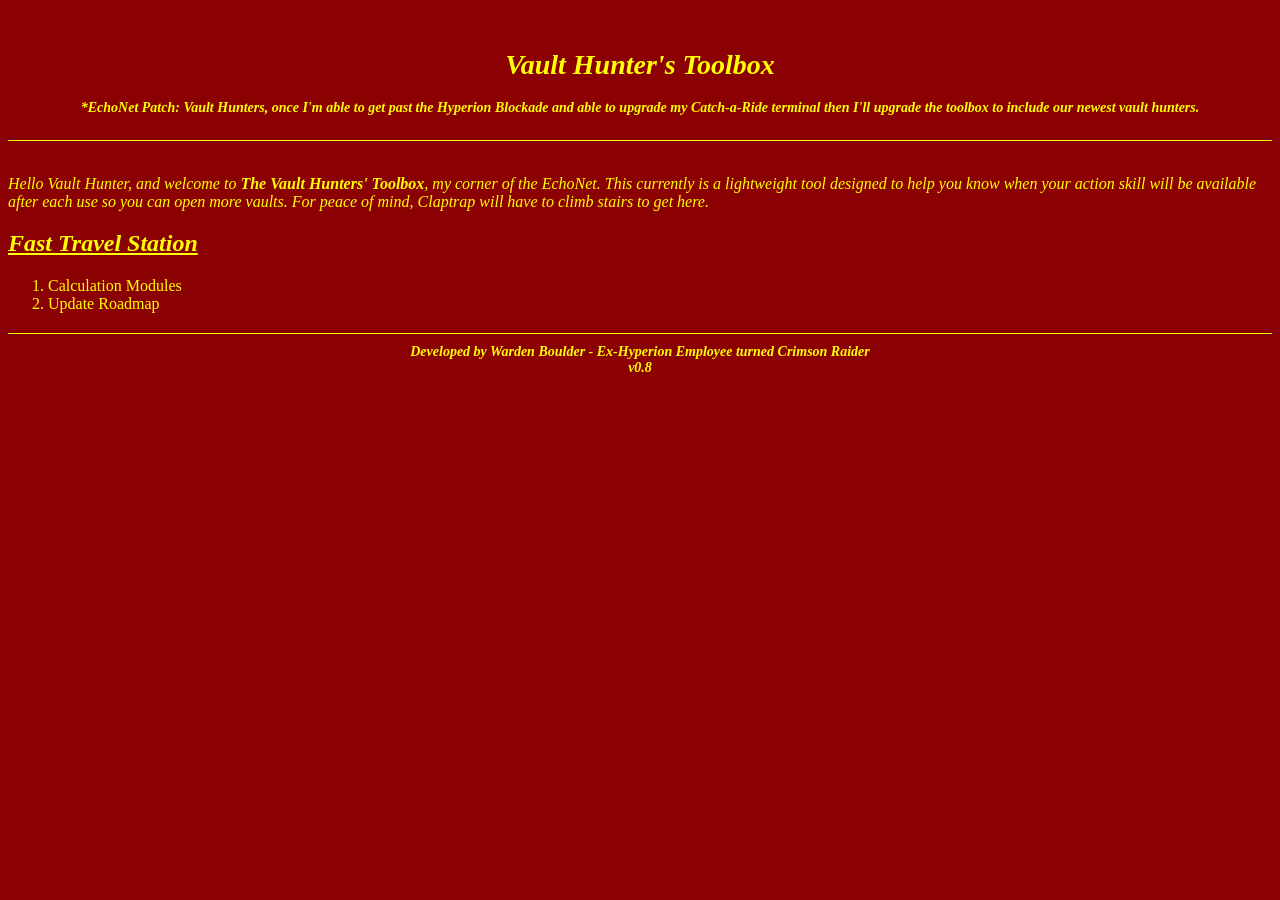
<file: index.html>
<!DOCTYPE html>
<html>
<head>
  <link rel="stylesheet" href="style.css?v=2">
    <title>Vault Hunter's Toolbox</title>
</head>
<body>
  <header>
    <h1>Vault Hunter's Toolbox</h1>
     <p class="note">*EchoNet Patch: Vault Hunters, once I'm able to get past the Hyperion Blockade and able to upgrade my Catch-a-Ride terminal then I'll upgrade the toolbox to include our newest vault hunters.</p>
  </header><br>
    <p>Hello Vault Hunter, and welcome to <strong>The Vault Hunters' Toolbox</strong>, my corner of the EchoNet. This currently is a lightweight tool designed to help you know when your action skill will be available after each use so you can open more vaults. For peace of mind, Claptrap will have to climb stairs to get here. </p>
    <h2 class="underline">Fast Travel Station</h2>
    <ol>
        <li><a href="calculators.html">Calculation Modules</a></li>
        <li><a href="roadmap.html">Update Roadmap</a></li>
    </ol>
  <footer>
      Developed by Warden Boulder - Ex-Hyperion Employee turned Crimson Raider<br>
      v0.8
  </footer>
</body>
</html>
</file>
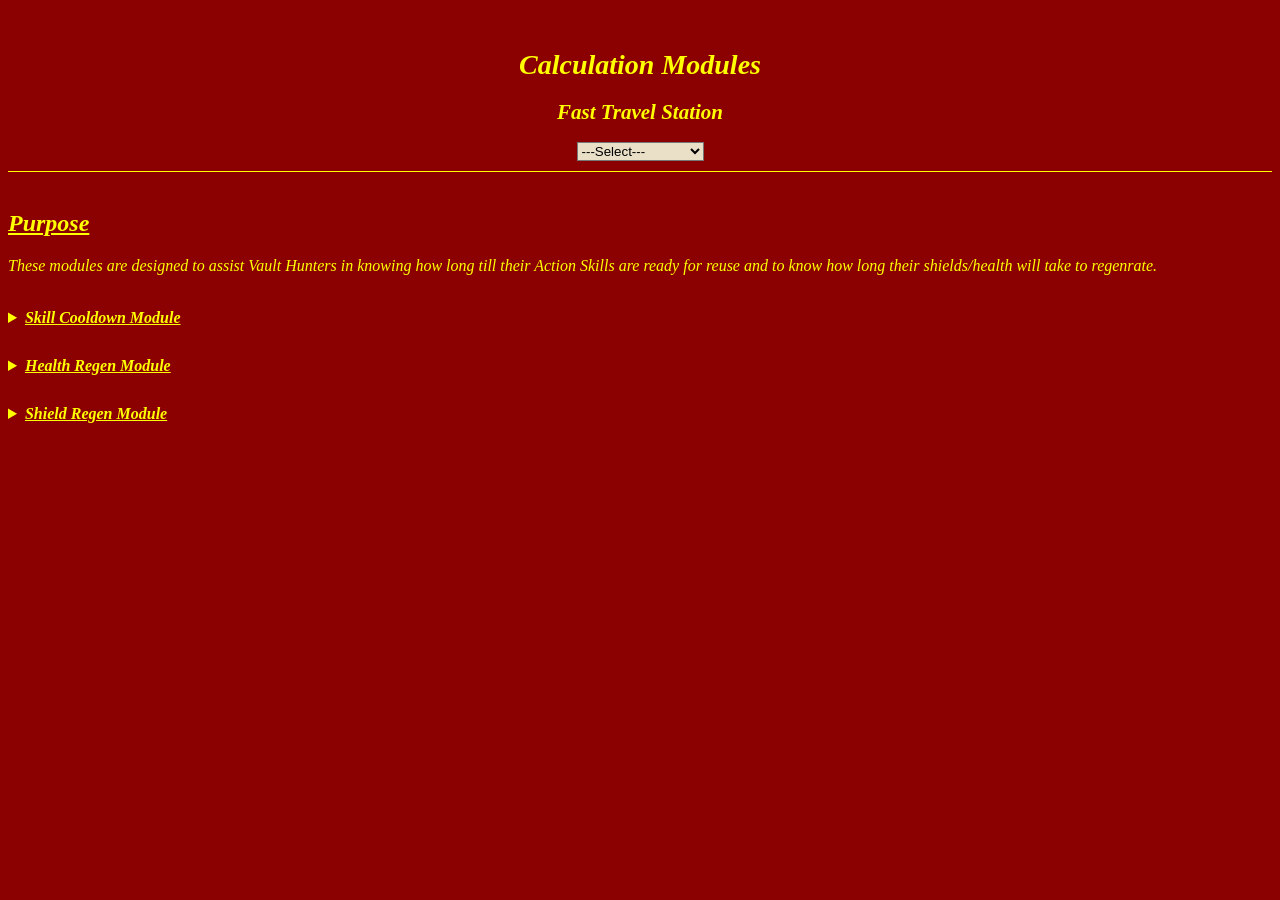
<file: calculators.html>
<!doctype html>
<html>
  <head>
  <link rel="stylesheet" href="style.css?v=2">
  <script src="calculate.js?v=2"></script>
  <script src="selection.js"></script>
  <script src="navigation.js?v=2"></script>
</head>
  <body>
    <header>
      <h1>Calculation Modules</h1>
      <strong><em><h2>Fast Travel Station</h2></em></strong> 
      <select onchange="nav()" id="nav">
        <option value="null">---Select---</option>
        <option value="home">Homepage</option>
        <option value="road">Update Roadmap</option>
      </select>
    </header><br>
  </body>
  <h2 class="underline">Purpose</h2>
  <p>These modules are designed to assist Vault Hunters in knowing how long till their Action Skills are ready for reuse and to know how long their shields/health will take to regenrate.</p><br>
   <details>
        <summary class="underline">Skill Cooldown Module</summary>
        <p>Vault Hunter Selection:</p>
    <select name="Character cooldown" id="character" onchange="toggleCharacter()">
    <option value="null">---Select---</option>
    <optgroup label="Borderlands 1">
        <option value="brick">Brick</option>
        <option value="lilith">Lilith</option>
        <option value="mordecai">Mordecai</option>
        <option value="roland">Roland</option>
    </optgroup>
    <optgroup label="Borderlands 2">
        <option value="Axton">Axton</option>
        <option value="gaige">Gaige</option>
        <option value="krieg">Krieg</option>
        <option value="maya">Maya</option>
        <option value="salvador">Salvador</option>
        <option value="zero">Zer0</option>
    </optgroup>
    <optgroup label="Borderlands 3">
        <option value="amara1">Amara (Phasecast)</option>
        <option value="amara2">Amara (Phaseflare)</option>
        <option value="amara3">Amara (Phasegrasp)</option>
        <option value="amara4">Amara (Phaseslam)</option>
        <option value="fl4k1">Fl4k (Fade Away)</option>
        <option value="fl4k2">Fl4k (Gamma Burst)</option>
        <option value="fl4k3">Fl4k (Gravity Snare)</option>
        <option value="fl4k4">Fl4k (Rakk Attack)</option>
        <option value="moze">Moze</option>
        <option value="zane1">Zane (Barrier)</option>
        <option value="zane2">Zane (Digi-Clone)</option>
        <option value="zane3">Zane (MNTIS Shoulder Cannon)</option>
        <option value="zane4">Zane (SNTNL)</option>
    </optgroup>
    <optgroup label="Borderlands: The Pre-Sequel">
        <option value="Athena">Athena</option>
        <option value="Aurelia">Aurelia</option>
        <option value="Claptrap">Claptrap</option>
        <option value="Jack">Jack</option>
        <option value="Nisha">Nisha</option>
        <option value="Wilhelm">Wilhelm</option>
    </optgroup>
</select><br>
  <p class="cooldown" id="cooldown-text"></p>
    <input type="number" id="action" style="display: none;">
  <p>Static Skill Buff = <input type="number" id="skills" placeholder="Static Skill % Increase"></input></p>
  <p>Class Mod Buff = <input type="number" id="class_mod" placeholder ="Class Mod % Increase"></input></p>
  <p>Relic Bonus = <input type="number" id="relic" placeholder="Relic % Increase"></input></p>
    <p>Flat Cooldown Reduction = <input type="number" id="additional" placeholder="Avg. Reduction in Seconds"</input></p><br>
    <div id="coolresults"></div>
  <button id = "calculate" onclick="CalculateTotal()">Run the numbers</button><br>
    </details>
   <details>
     <summary class="underline">Health Regen Module</summary>
     <div class="card-holder">
       <div class="card">
         <p>Max Health = <input placeholder="Enter Max Health" id="maxHp" /></p>
    <p>Health Regen % = <input placeholder="Total from all sources" id="regen" /></p>
    <p>Health Regen Per Second = <input placeholder="Total from all sources" id="regenPercent"/></p>
    <p>Health Remaining = <input placeholder="Percent Left" id="hpLeft"/></p>
         <button onclick="HealthRegen()" id="red">Health Report</button>
         <div id="hpresults"></div>
       </div>
     </div>
   </details>

  <details>
     <summary class="underline">Shield Regen Module</summary>
    <div class="card-holder">
       <div class="card">
         <p>Max Shield Capacity = <input placeholder="Enter Max Shield" id="maxDef" /></p>
    <p>Recharge Rate = <input placeholder="Total from all sources" id="recharge" /></p>
    <p>Additioanl Recharge Rates (percentage)= <input placeholder="Total from all sources" id="addrecharge" /></p>
    <p>Shields Remaining = <input placeholder="Percent Remaining" id="shieldLeft"/></p>
    <p>Recharge Delay = <input placeholder="Enter Delay" id="delay"/></p>
         <button onclick="ShieldRegen()" id="blue">Shield Report</button>
         <div id="shieldresults"></div>
       </div>
     </div>
   </details>
</html>
</file>
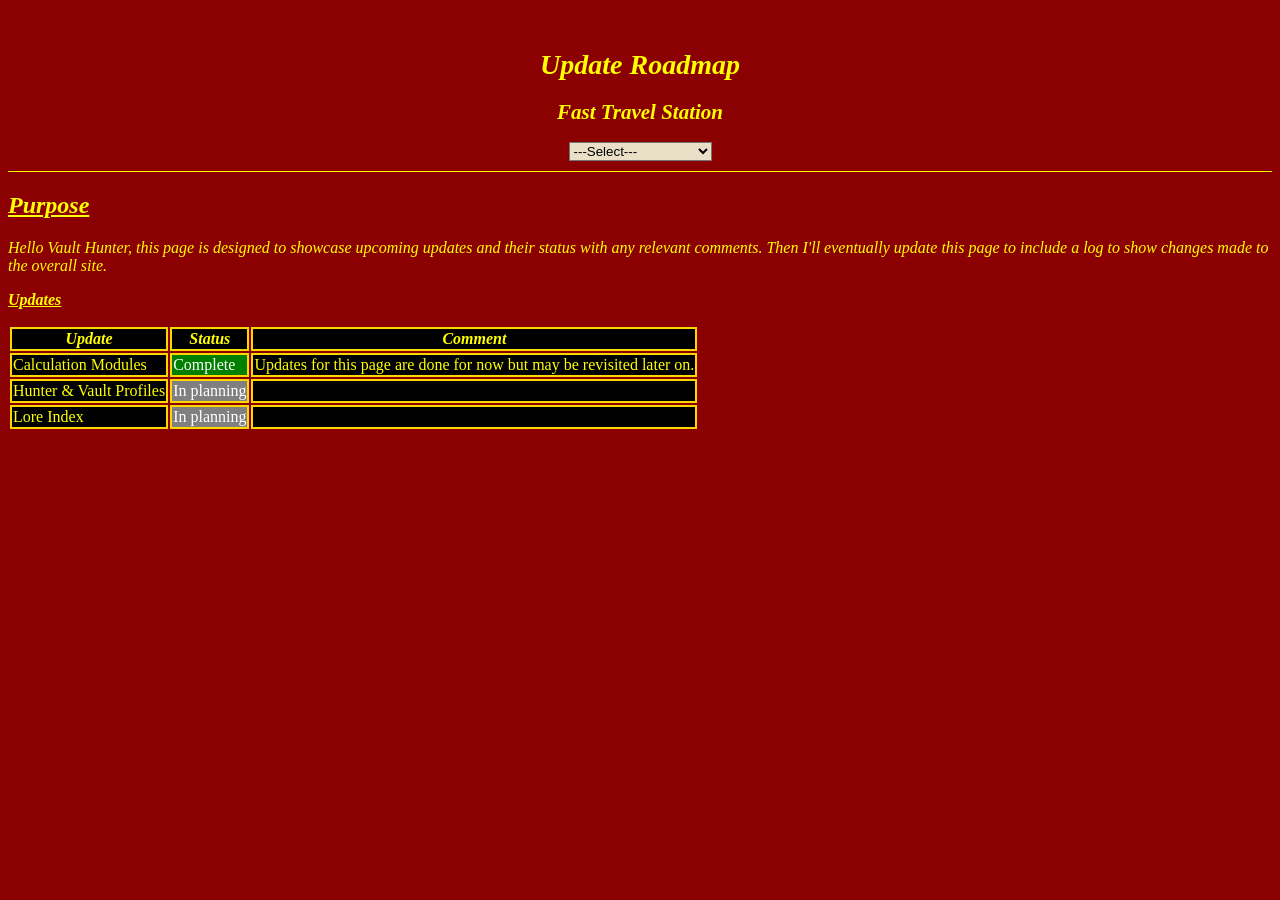
<file: roadmap.html>
<!DOCTYPE html>
<html>
  <head>
  <meta charset="utf-8">
  <meta name="viewport" content="width=device-width">
  <link rel="stylesheet" href="style.css?v=3">
  <script src="navigation.js" defer></script>
  <script src="script.js?v=2" defer></script>
</head>
  <body>
     <header>
    <h1>Update Roadmap</h1>
       <strong><em><h2>Fast Travel Station</h2></em></strong>
         <select onchange="nav()" id="nav">
           <option value="null">---Select---</option>
           <option value="home">Homepage</option>
           <option value="calculator">Calculation Modules</option>
         </select>
  </header>
  <h2 class="introduction underline">Purpose</h2>
  <p id="introduction">
    Hello Vault Hunter, this page is designed to showcase upcoming updates and their status with any relevant comments. Then I'll eventually update this page to include a log to show changes made to the overall site.
  </p>
    <p class="underline"><em><strong>Updates</strong></em></p>
      <table>
    <tr>
      <th><em><strong>Update</strong></em></th>
      <th class="status"><em><strong>Status</strong></em></th>
      <th><em><strong>Comment</strong></em></th>
    </tr>
    <tr>
      <td>Calculation Modules</td>
      <td class="status">Complete</td>
      <td>Updates for this page are done for now but may be revisited later on.</td>
    </tr>
    <tr>
      <td>Hunter & Vault Profiles</td>
      <td class="status">In planning</td>
      <td></td>
    </tr>
    <tr>
      <td>Lore Index</td>
      <td class="status">In planning</td>
      <td></td>
    </tr>
  </table>
  </body>
</html>
</file>
<file: style.css>
#additional {
  margin-bottom: -35px;
}

body {
  background-color: darkred;
}
footer {
  border-top: 1px solid yellow;
  color: yellow;
  font-size: 14px;
  font-style: italic;
  font-weight: bold;
  margin-top: 20px;
  padding: 10px;
  text-align: center;
}

button {
  background-color: #EAE0C8;
  border-radius: 15px;
  color: black;
  font-size: 16px;
  font-style: italic;
}

#cooldown-text {
  font-weight: bold;
  margin-bottom: 5px;
  margin-top: -20px;
  padding-top: 30px;
  white-space: pre-line;
}
header {
  border-bottom: 1px solid yellow;
  color: yellow;
  font-size: 14px;
  font-style: italic;
  font-weight: bold;
  margin-top: 20px;
  padding: 10px;
  text-align: center;
}
html {
  height: 100%;
  width: 100%;
}

h1, h2, h3 {
  color: yellow;
  font-style: italic;
  font-weight: bold;
}
p,h2 {
  color: yellow;
  font-style: italic;
}

.underline {
  text-decoration: underline;
}
.note {
  font-weight: bold;
}

#fast {
  font-weight: bold;
  margin-bottom: 20px;
}
#red {
  color: red;
}
#blue {
  color: blue;
}
select {
 background-color: #EAE0C8;
}
summary {
  color: yellow;
  font-style: italic;
  font-weight: bold;
  margin-bottom: 30px;
}
#calculate {
  margin-bottom: 30px;
}
ol {
  color: yellow;
}

ol a {
  color: yellow;
  text-decoration: none;
}

tr, td, th {
  background-color: black;
  border: 2px solid gold;
  color: yellow;
}

th {
  font-style: italic;
  font-weight: bold;
}

.card-holder {
  display: flex;
  gap: 20px;
  margin: 15px 0;
  flex-wrap: wrap;
}

.card {
  border: 2px solid yellow;
  border-radius: 8px;
  padding: 15px;
  flex: 1 1 140px;
  background-color: black;
}
</file>
